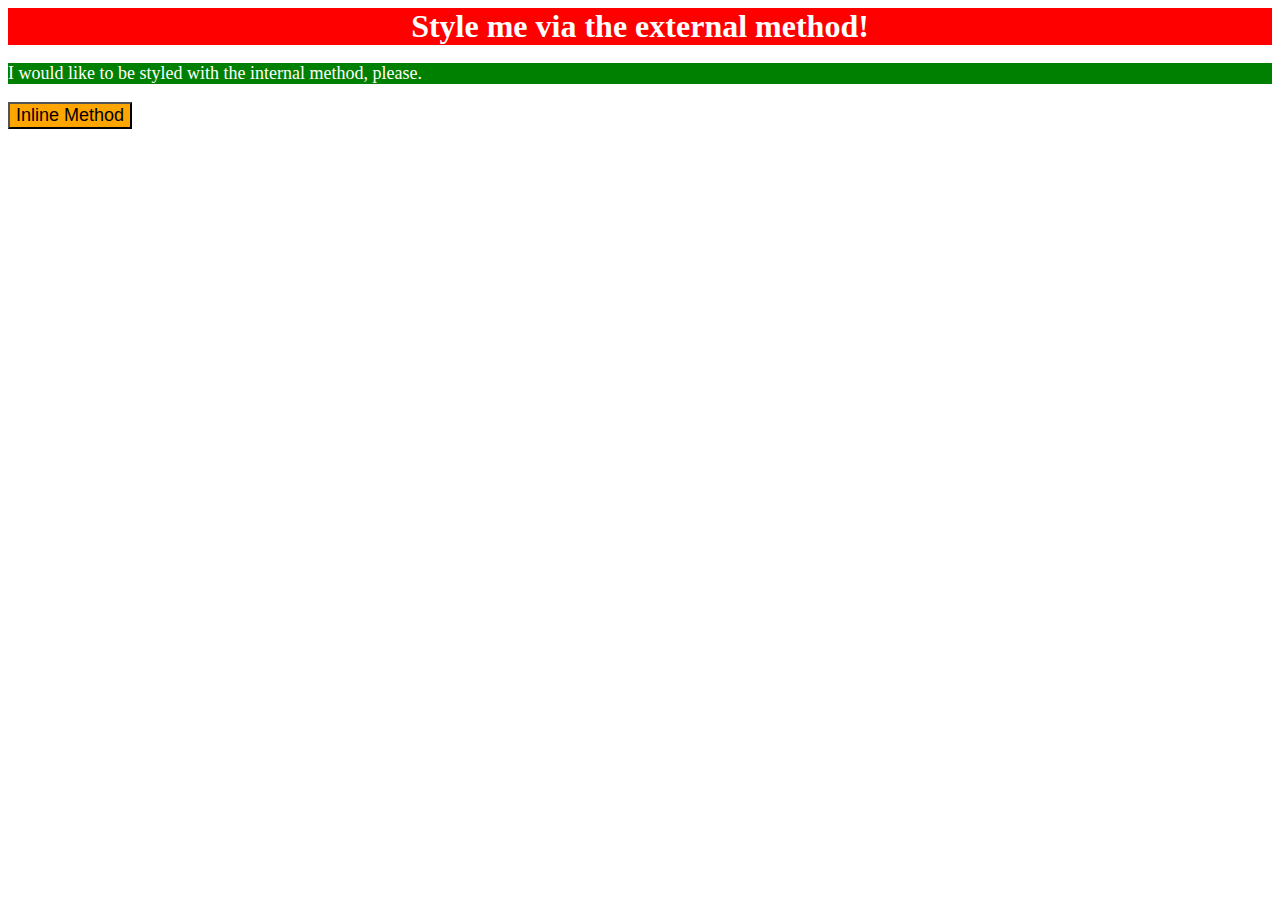
<file: foundations/intro-to-css/01-css-methods/index.html>
<!DOCTYPE html>
<html lang="en">
  <head>
    <meta charset="UTF-8">
    <meta http-equiv="X-UA-Compatible" content="IE=edge">
    <meta name="viewport" content="width=device-width, initial-scale=1.0">
    <link rel="stylesheet" href="stylesheet.css">
    <title>Methods for Adding CSS</title>
    <style>
      p {
        background-color: green;
        color: white;
        font-size: 18px;
      }
    </style>
  </head>
  <body>
    <div>Style me via the external method!</div>
    <p>I would like to be styled with the internal method, please.</p>
    <button style="background-color: orange;font-size: 18px;">Inline Method</button>
  </body>
</html>
</file>
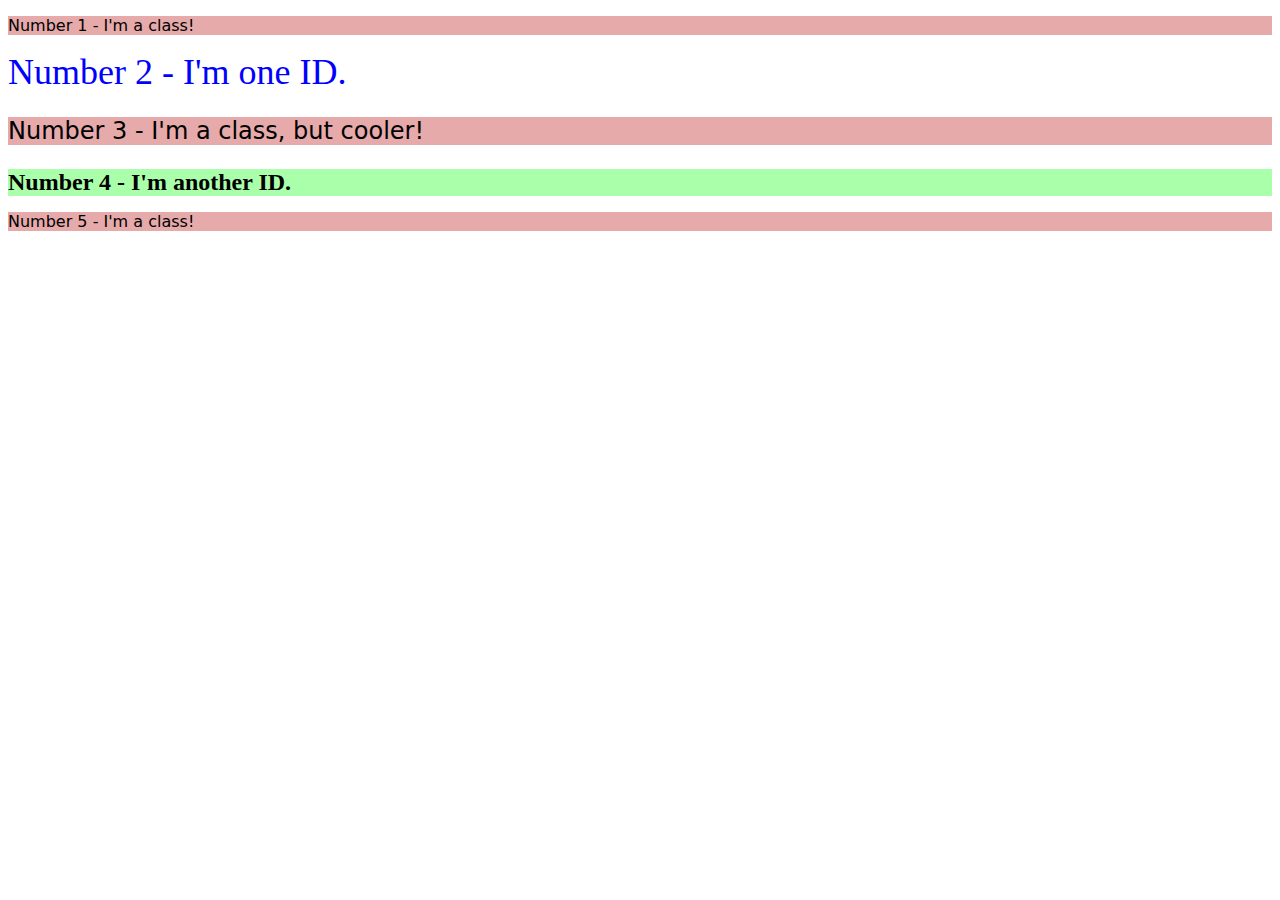
<file: foundations/intro-to-css/02-class-id-selectors/index.html>
<!DOCTYPE html>
<html lang="en">
  <head>
    <meta charset="UTF-8">
    <meta http-equiv="X-UA-Compatible" content="IE=edge">
    <meta name="viewport" content="width=device-width, initial-scale=1.0">
    <title>Class and ID Selectors</title>
    <link rel="stylesheet" href="style.css">
  </head>
  <body>
    <p class="odd">Number 1 - I'm a class!</p>
    <div id="second">Number 2 - I'm one ID.</div>
    <p class="odd cool">Number 3 - I'm a class, but cooler!</p>
    <div id="four">Number 4 - I'm another ID.</div>
    <p class="odd">Number 5 - I'm a class!</p>
  </body>
</html>
</file>
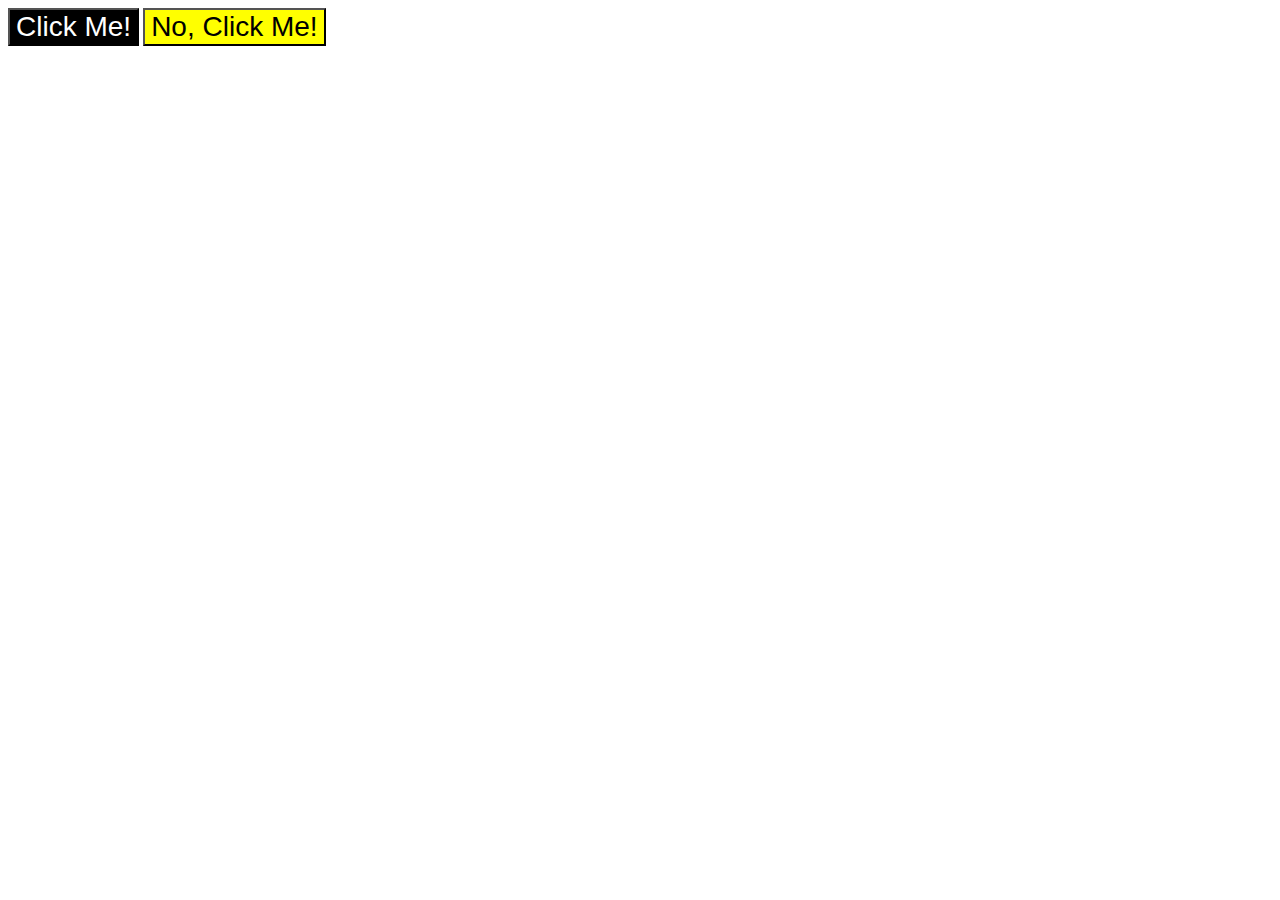
<file: foundations/intro-to-css/03-grouping-selectors/index.html>
<!DOCTYPE html>
<html lang="en">
  <head>
    <meta charset="UTF-8">
    <meta http-equiv="X-UA-Compatible" content="IE=edge">
    <meta name="viewport" content="width=device-width, initial-scale=1.0">
    <title>Grouping Selectors</title>
    <link rel="stylesheet" href="style.css">
  </head>
  <body>
    <button class="first both">Click Me!</button>
    <button class="second both">No, Click Me!</button>
  </body>
</html>
</file>
<file: foundations/intro-to-css/01-css-methods/stylesheet.css>
div {
  background-color: red;
  color: white;
  font-size: 32px;
  font-weight: bold;
  text-align: center;
}
</file>
<file: foundations/intro-to-css/02-class-id-selectors/style.css>
.odd {
  background-color: rgb(230,170,170);
  font-family: "Verdana" ,"DejaVu Sans" ,sans-serif;
}

.cool {
  font-size: 24px;
}

#second {
  color: rgb(0,0,255);
  font-size: 36px;
}

#four {
  background-color: rgb(170,255,170);
  font-size: 24px;
  font-weight: bold;
}
</file>
<file: foundations/intro-to-css/03-grouping-selectors/style.css>
.first {
  background-color: rgb(0,0,0);
  color: rgb(255,255,255);
}
.second {
  background-color: rgb(255,255,0);
}

.both {
  font-size: 28px;
  font-family: "Helvetica", "Times New Roman", sans-serif;
}
</file>
